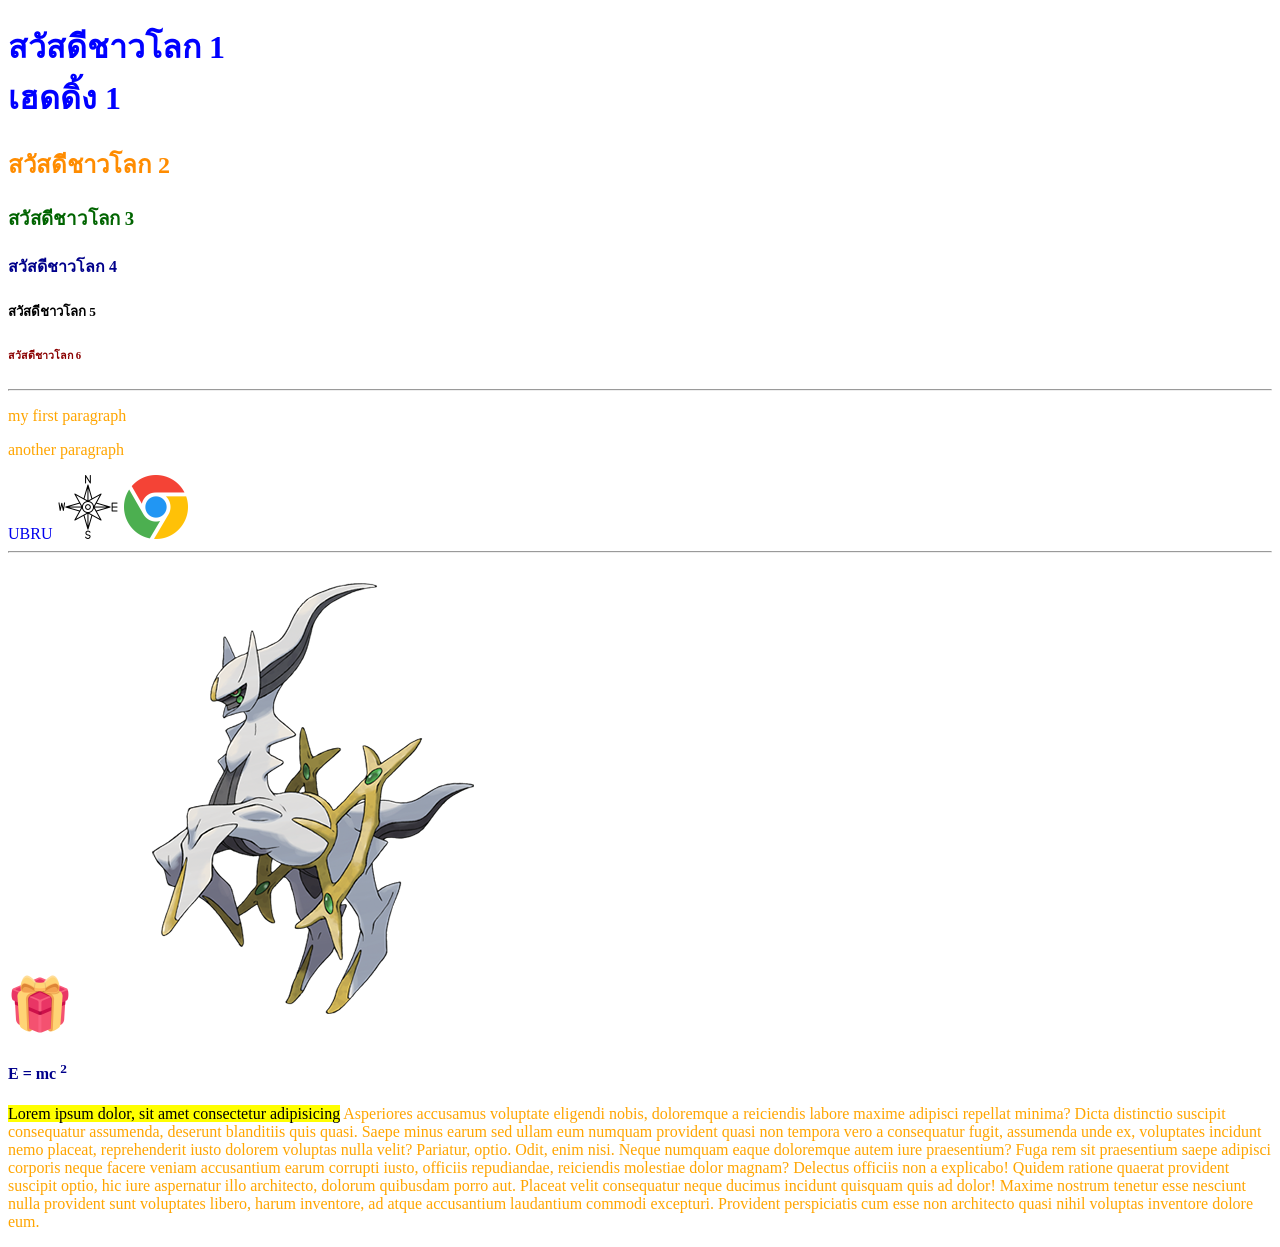
<file: index.html>
<!DOCTYPE html>
<html lang="en">
<head>
  <meta charset="UTF-8">
  <meta name="viewport" content="width=device-width, initial-scale=1.0">
  <title>basic HTML</title>
  <link rel="stylesheet" href="css/style.css">
  <style>
    h1 {
      color: green;
    }
    p {
      color: orange;
    }
  </style>
</head>
<body>

  <h1 style="color: blue;">สวัสดีชาวโลก 1 <br> เฮดดิ้ง 1</h1>
  <h2>สวัสดีชาวโลก 2</h2>
  <h3>สวัสดีชาวโลก 3</h3>
  <h4>สวัสดีชาวโลก 4</h4>
  <h5>สวัสดีชาวโลก 5</h5>
  <h6>สวัสดีชาวโลก 6</h6>
  <hr>
  <p>my first paragraph</p>
  <p>another paragraph </p>
  <a href="https://www.ubru.ac.th" target="_blank" title="มหาวิทยาลัยราชภัฏอุบลราชธานี">UBRU</a>
  <img src="img/compass.png" alt="compass logo" width="64" height="64">
  <a href="http://www.google.com" target="_blank">
    <img src="img/chrome.png" alt="google logo" width="64" height="64">
  </a>
  <hr>
  <a href="https://www.youtube.com/watch?v=dQw4w9WgXcQ" target="_blank" title="กดสิ">
    <img src = "img/gift.png" alt="gift logo" width="64" height="64" br>
  </a>
  <img src="img/493.png" alt="493 logo" >
<h4>
  E = mc <sup>2</sup>
</h4>
<!-- This is a comment -->
<p>
  <mark> Lorem ipsum dolor, sit amet consectetur adipisicing</mark> Asperiores accusamus voluptate eligendi nobis, doloremque a reiciendis labore maxime adipisci repellat minima? Dicta distinctio suscipit consequatur assumenda, deserunt blanditiis quis quasi.
  Saepe minus earum sed ullam eum numquam provident quasi non tempora vero a consequatur fugit, assumenda unde ex, voluptates incidunt nemo placeat, reprehenderit iusto dolorem voluptas nulla velit? Pariatur, optio.
  Odit, enim nisi. Neque numquam eaque doloremque autem iure praesentium? Fuga rem sit praesentium saepe adipisci corporis neque facere veniam accusantium earum corrupti iusto, officiis repudiandae, reiciendis molestiae dolor magnam?
  Delectus officiis non a explicabo! Quidem ratione quaerat provident suscipit optio, hic iure aspernatur illo architecto, dolorum quibusdam porro aut. Placeat velit consequatur neque ducimus incidunt quisquam quis ad dolor!
  Maxime nostrum tenetur esse nesciunt nulla provident sunt voluptates libero, harum inventore, ad atque accusantium laudantium commodi excepturi. Provident perspiciatis cum esse non architecto quasi nihil voluptas inventore dolore eum. </mark>
  
</p>


</body>
</html>
</file>
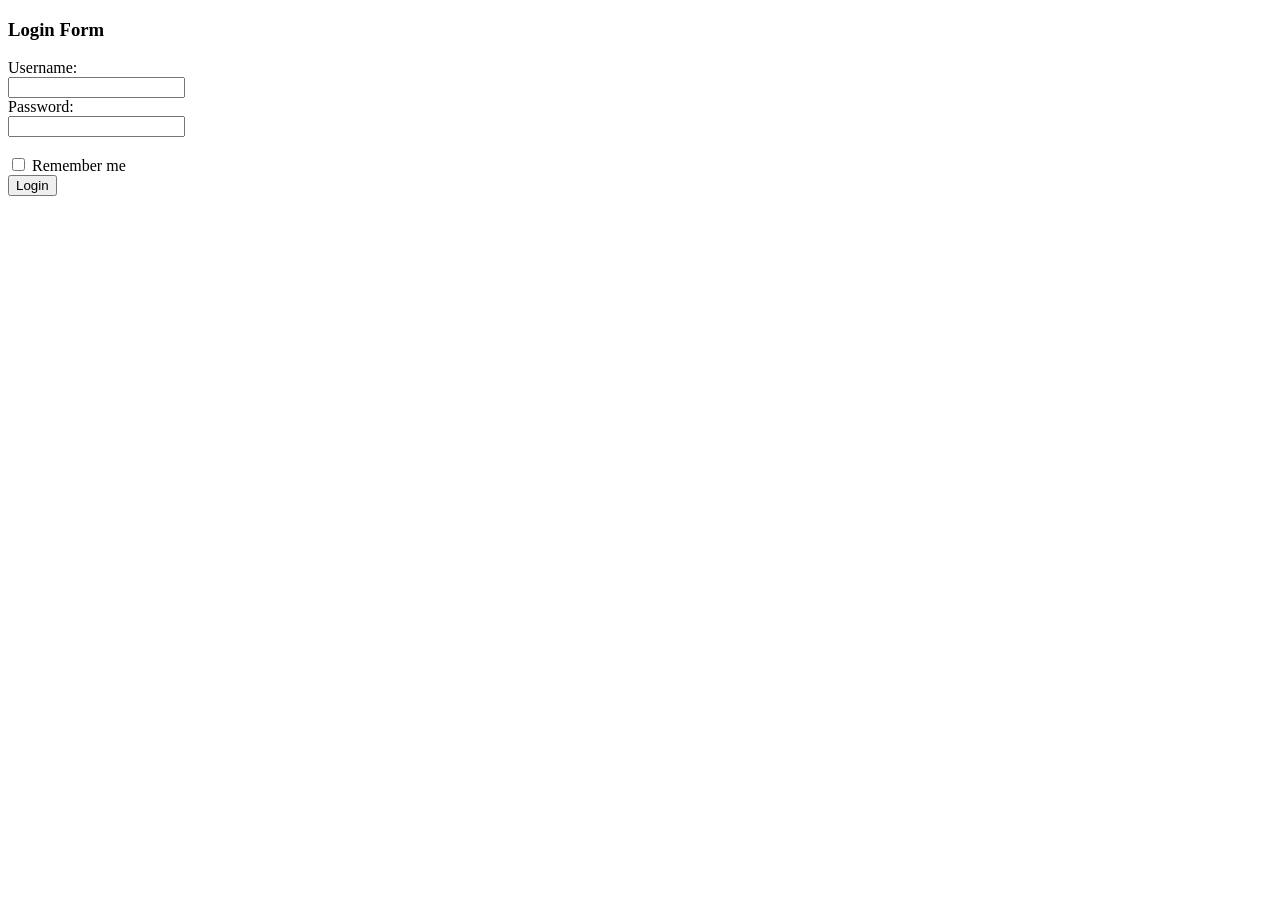
<file: form.html>
<!DOCTYPE html>
<html lang="en">
<head>
  <meta charset="UTF-8">
  <meta name="viewport" content="width=device-width, initial-scale=1.0">
  <title>Form Demo</title>
</head>
<body>
  <h3>Login Form</h3>
  <form>
    <label form ="username">Username:</label><br>
    <input type="text" name="username"><br>
    <label form ="password">Password:</label><br>
    <input type="password" name="password"><br><br>
    <input type="checkbox" name="remember" value="remember"> Remember me<br>
    <input type="submit" value="Login">
  </form>
</body>
</html>
</file>
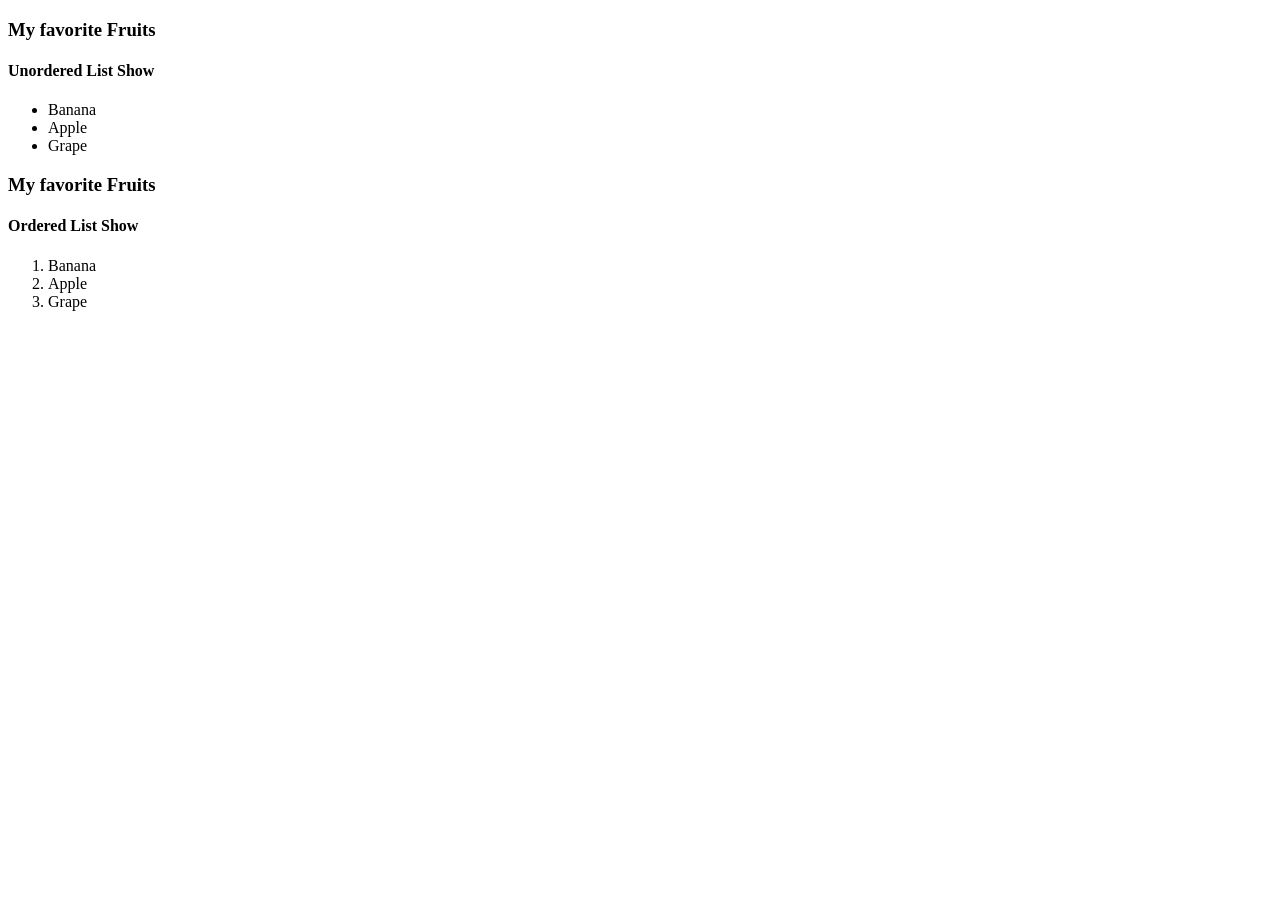
<file: list.html>
<!DOCTYPE html>
<html lang="en">
<head>
  <meta charset="UTF-8">
  <meta name="viewport" content="width=device-width, initial-scale=1.0">
  <title>list Demo</title>
</head>
<body>
  <h3>My favorite Fruits</h3>
  <h4>Unordered List Show</h4>
  <ul>
    <li>Banana</li>
    <li>Apple</li>
    <li>Grape</li>
  </ul>
  <h3>My favorite Fruits</h3>
  <h4>Ordered List Show</h4>
  <ol>
    <li>Banana</li>
    <li>Apple</li>
    <li>Grape</li>
  </ol>
</body>
</html>
</file>
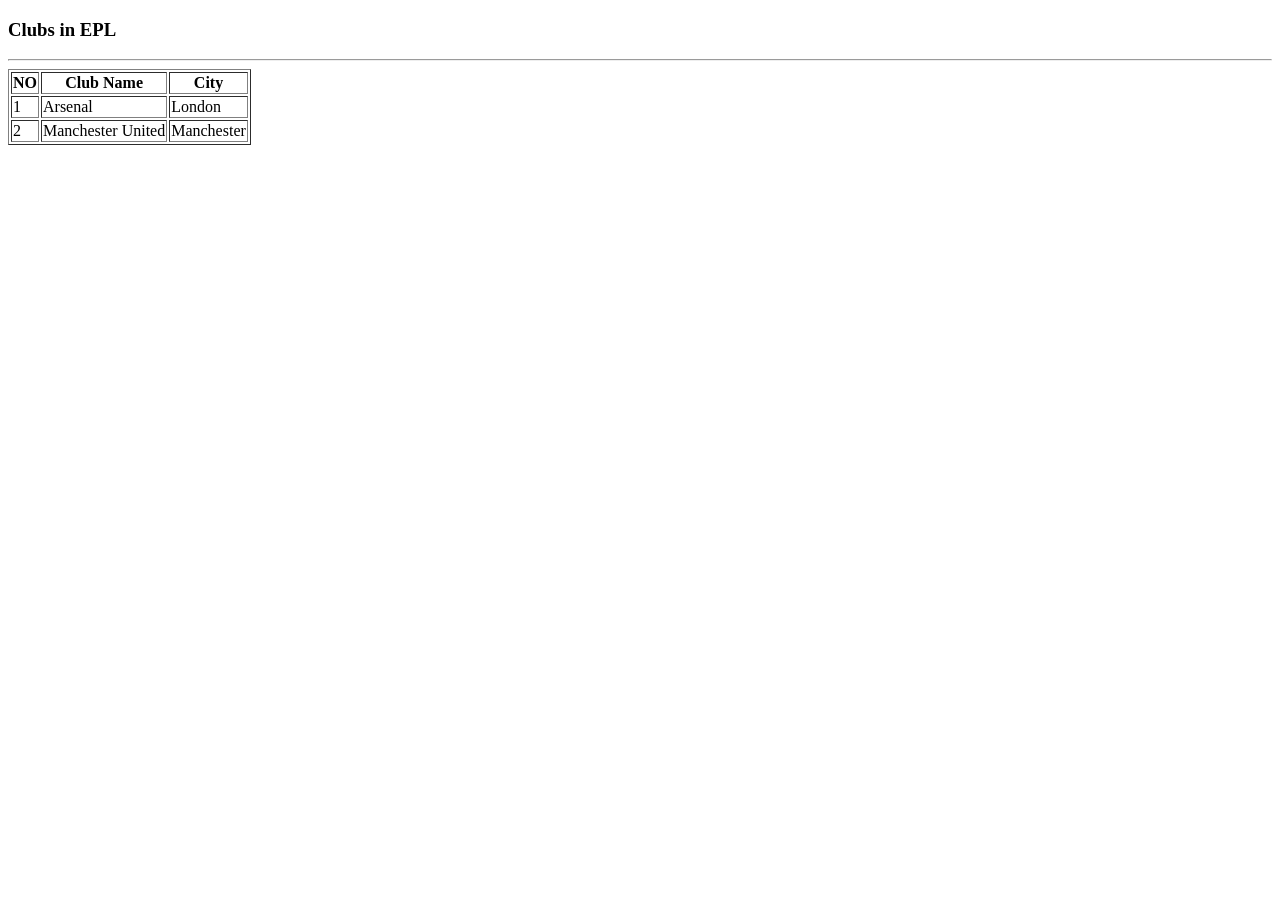
<file: table.html>
<!DOCTYPE html>
<html lang="en">
<head>
  <meta charset="UTF-8">
  <meta name="viewport" content="width=device-width, initial-scale=1.0">
  <title>EPL</title>
</head>
<body>
  <h3> Clubs in EPL</h3>
  <hr>
  <table border="1">
    <thead>
      <th>NO</th>
      <th>Club Name</th>
      <th>City</th>
    </thead>
    <tbody>
      <tr>
        <td>1</td>
        <td>Arsenal</td>
        <td>London</td>
      </tr>
      <tr>
        <td>2</td>
        <td>Manchester United</td>
        <td>Manchester</td>
      </tr>
    </tbody>
  </table>
</body>
</html>
</file>
<file: css/style.css>
p {
  color: violet;
}
h1 {
  color: goldenrod;
}
h2 {
  color: darkorange;
}
h3 {
  color: darkgreen;
}
h4 {
  color: darkblue;
}
h5 {
  color: darkpurple;
}
h6 {
  color: darkred;
}
a {
  text-decoration: none;
}
</file>
